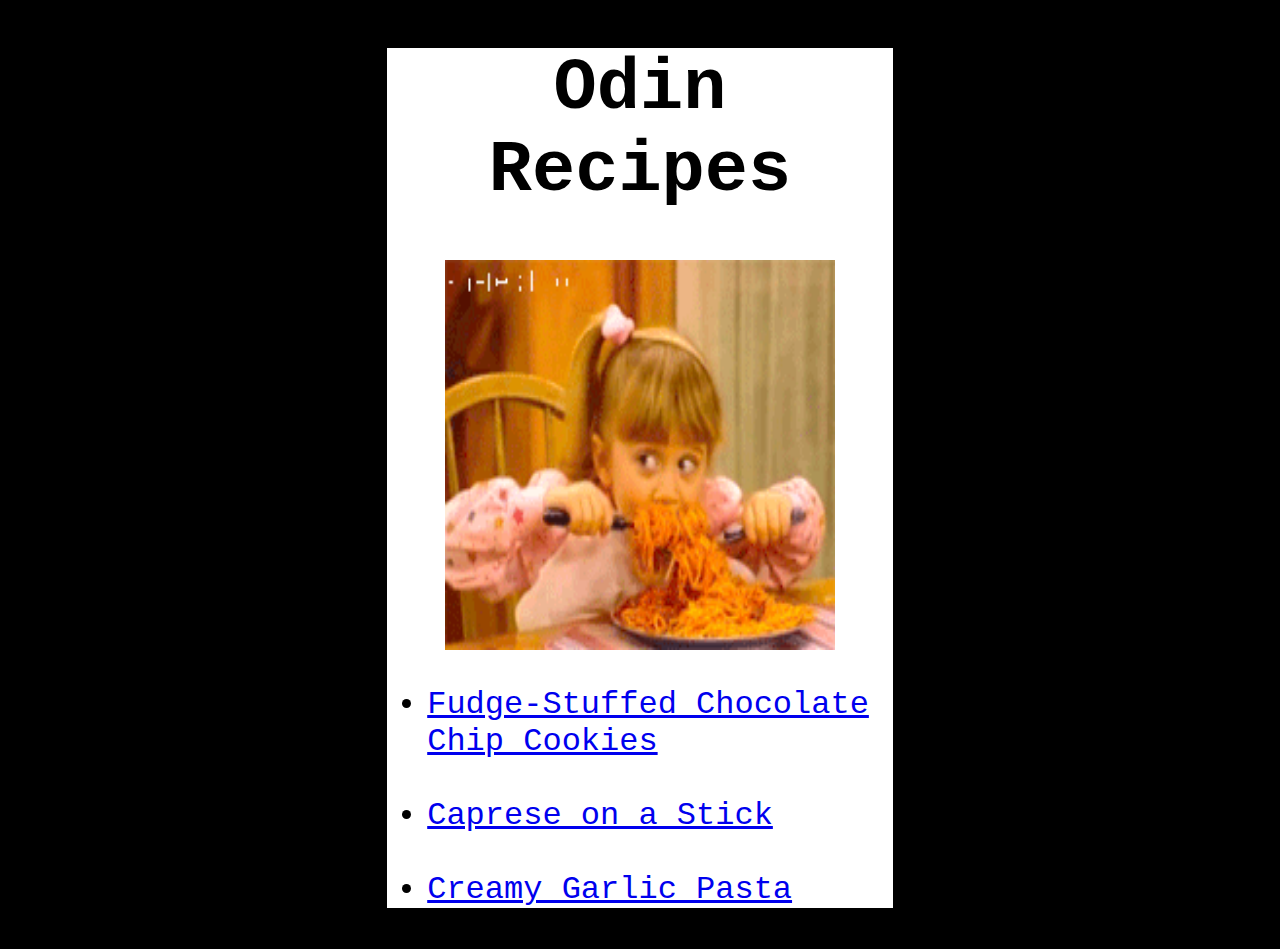
<file: index.html>
<!DOCTYPE html> 
<html lang="en">
    
    <head>
        <link rel="stylesheet" href="styles.css">
        <title>Odin Recipies</title>
        <meta charset="UTD-8"
    </head>

    <body>

        <form>
       
            <h1>Odin Recipes</h1>

            <img src="./recipes/hungry.gif" alt="Girl eating spaghetti">

            <ul class="recipes">
                <li><a href="./recipes/fudge-ccc.html">Fudge-Stuffed Chocolate Chip Cookies</a></li><br>
                <li><a href="./recipes/caprese.html">Caprese on a Stick</a></li><br>
                <li><a href="./recipes/pasta.html">Creamy Garlic Pasta</a>
            </ul>
        
        

        </form>
     </body>
</html>
</file>
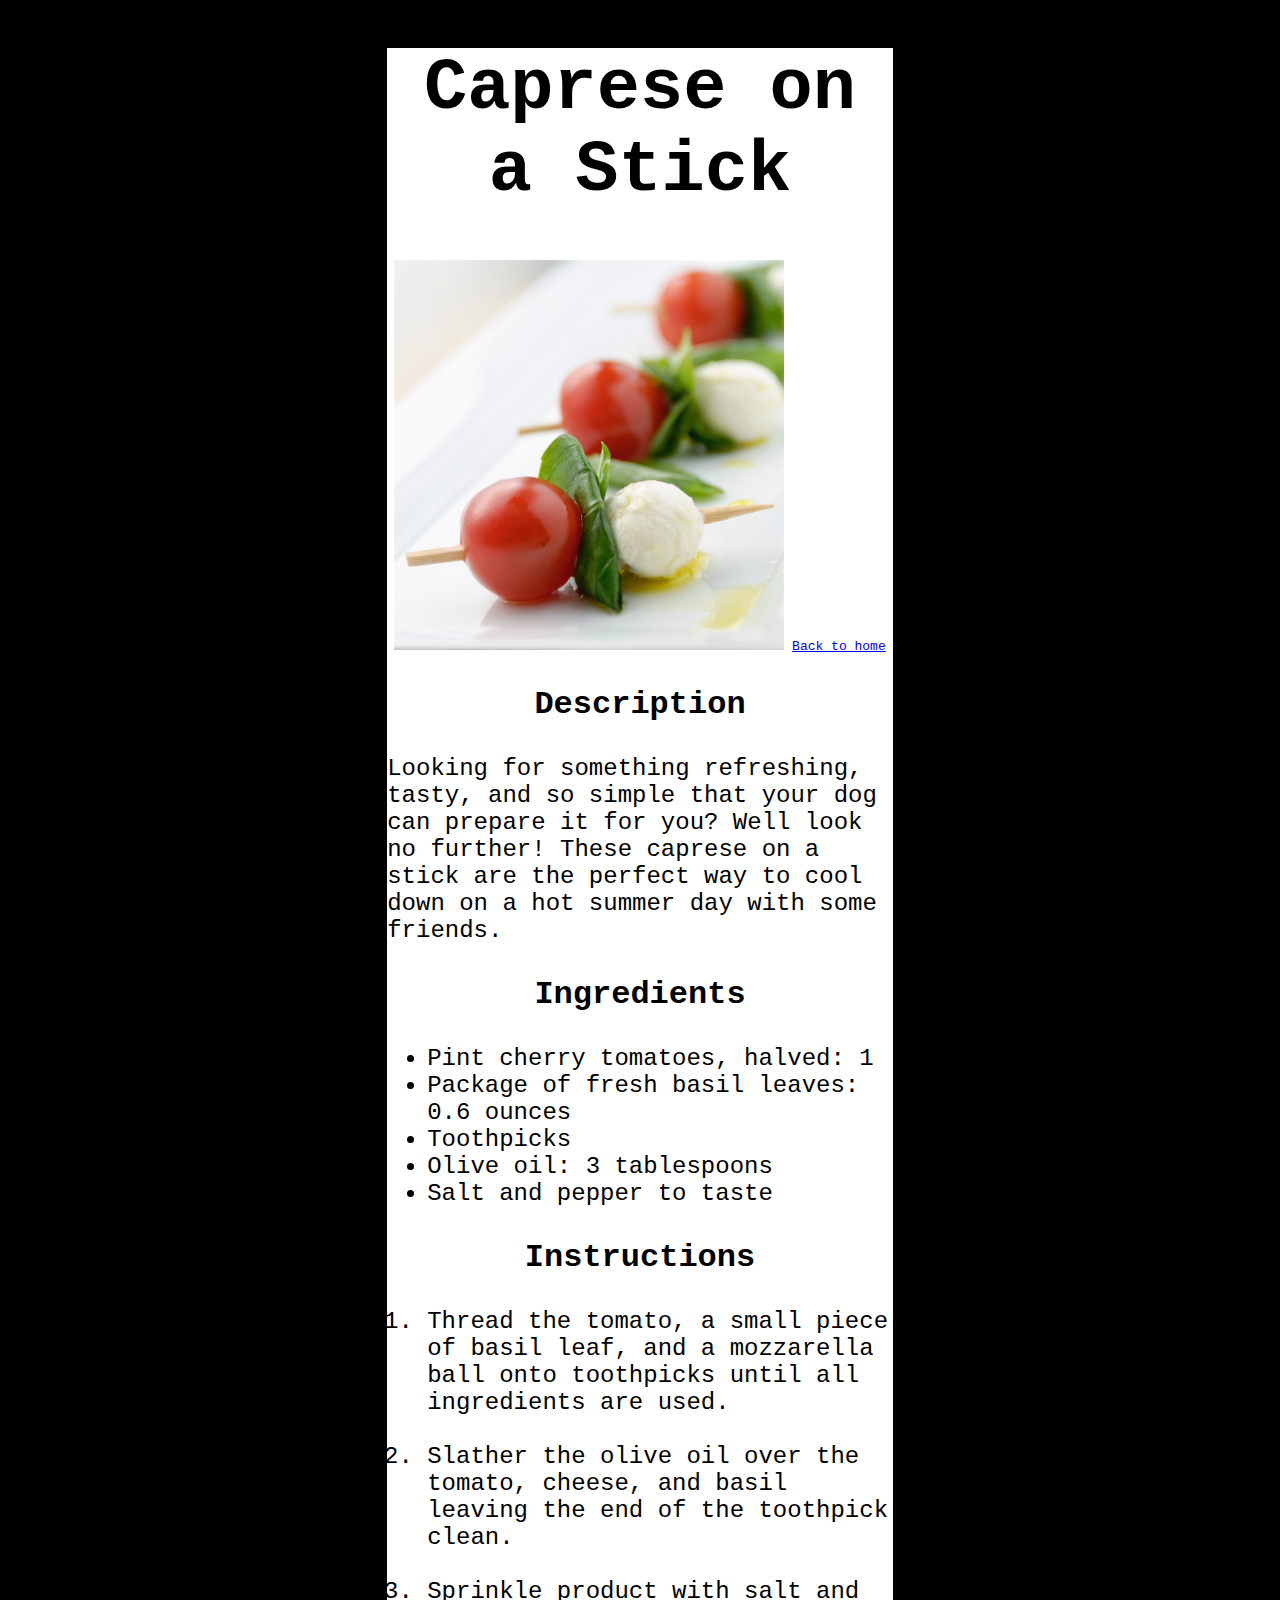
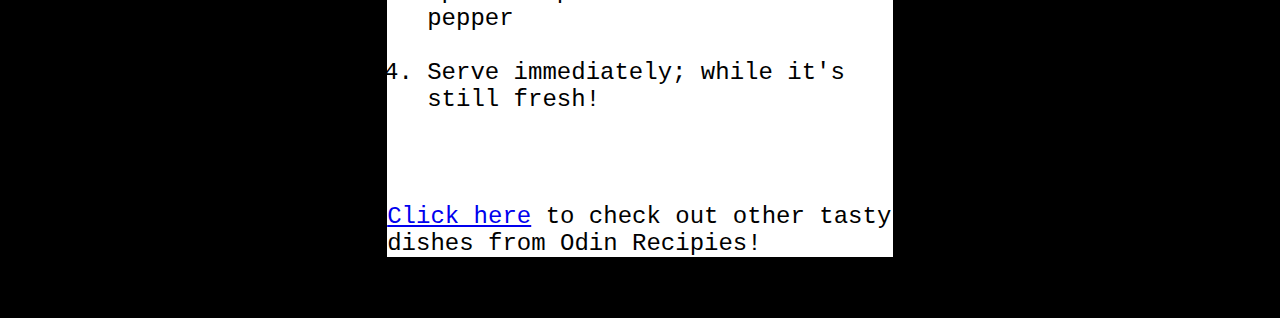
<file: recipes/caprese.html>
<!DOCTYPE html>
<html lang="en">
   
    <head>
        <title>Caprese on a Stick</title>
        <meta charset="UTF-8">
        <link rel="stylesheet" href="../styles.css">
    </head>

    <body>

        <form>

            <h1>Caprese on a Stick</h1>

            <img src="./caprese.jpg" alt="Stick with delicious-looking veggies threaded on">

            <a href="../index.html">Back to home</a>

            <h3>Description</h3>

            <p>Looking for something refreshing, tasty, and so simple that your dog can prepare it for you? Well look no further! These caprese on a stick are the perfect way to cool down on 
                a hot summer day with some friends.</p>

            <h3>Ingredients</h3>

            <ul>
                <li>Pint cherry tomatoes, halved: 1</li>
                <li>Package of fresh basil leaves: 0.6 ounces</li>
                <li>Toothpicks</li>
                <li>Olive oil: 3 tablespoons</li>
                <li>Salt and pepper to taste</li>
            </ul>

            <h3>Instructions</h3>

            <ol>
                <li>Thread the tomato, a small piece of basil leaf, and a mozzarella ball onto toothpicks until all ingredients are used.</li><br>
                <li>Slather the olive oil over the tomato, cheese, and basil leaving the end of the toothpick clean.</li><br>
                <li>Sprinkle product with salt and pepper</li><br>
                <li>Serve immediately; while it's still fresh!</li><br>
            </ol><br>
            
            <p><a href="../index.html">Click here</a> to check out other tasty dishes
            from Odin Recipies!</a></p>

        </form>
    </body>
</html>
</file>
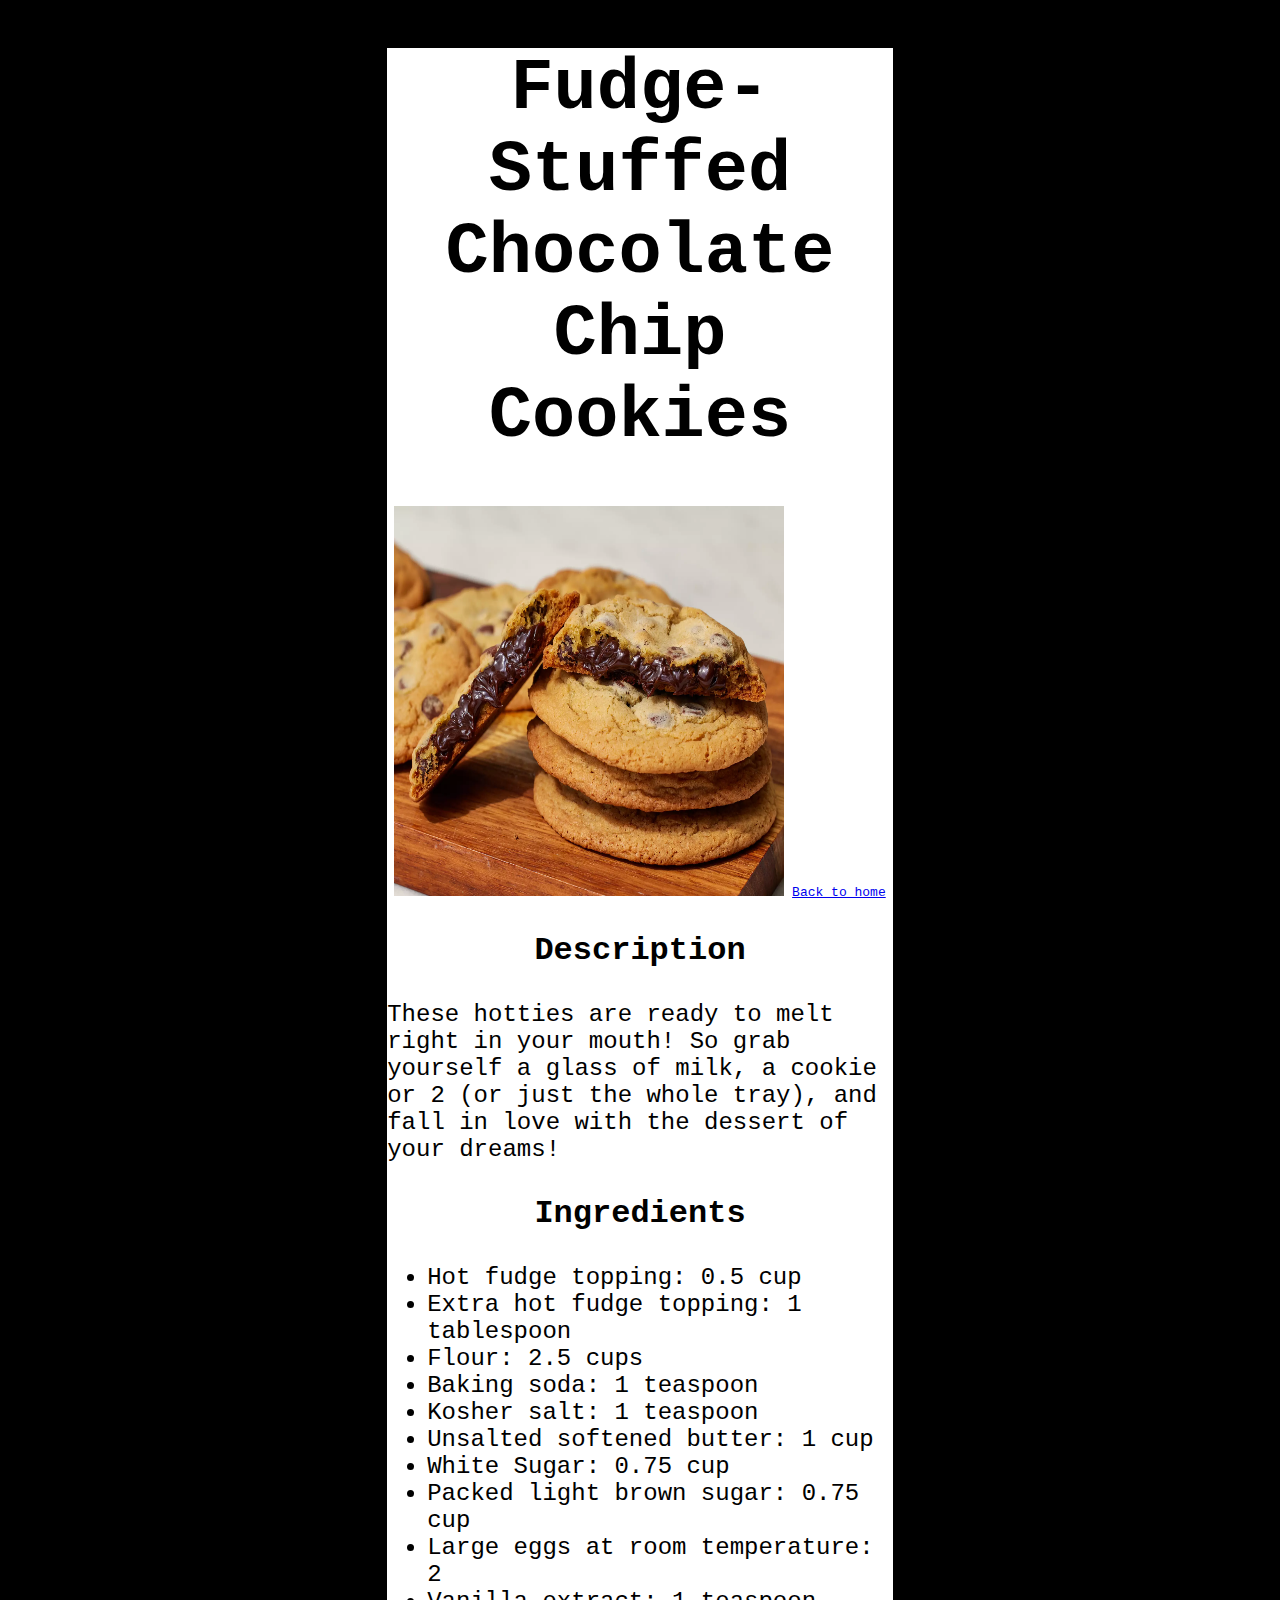
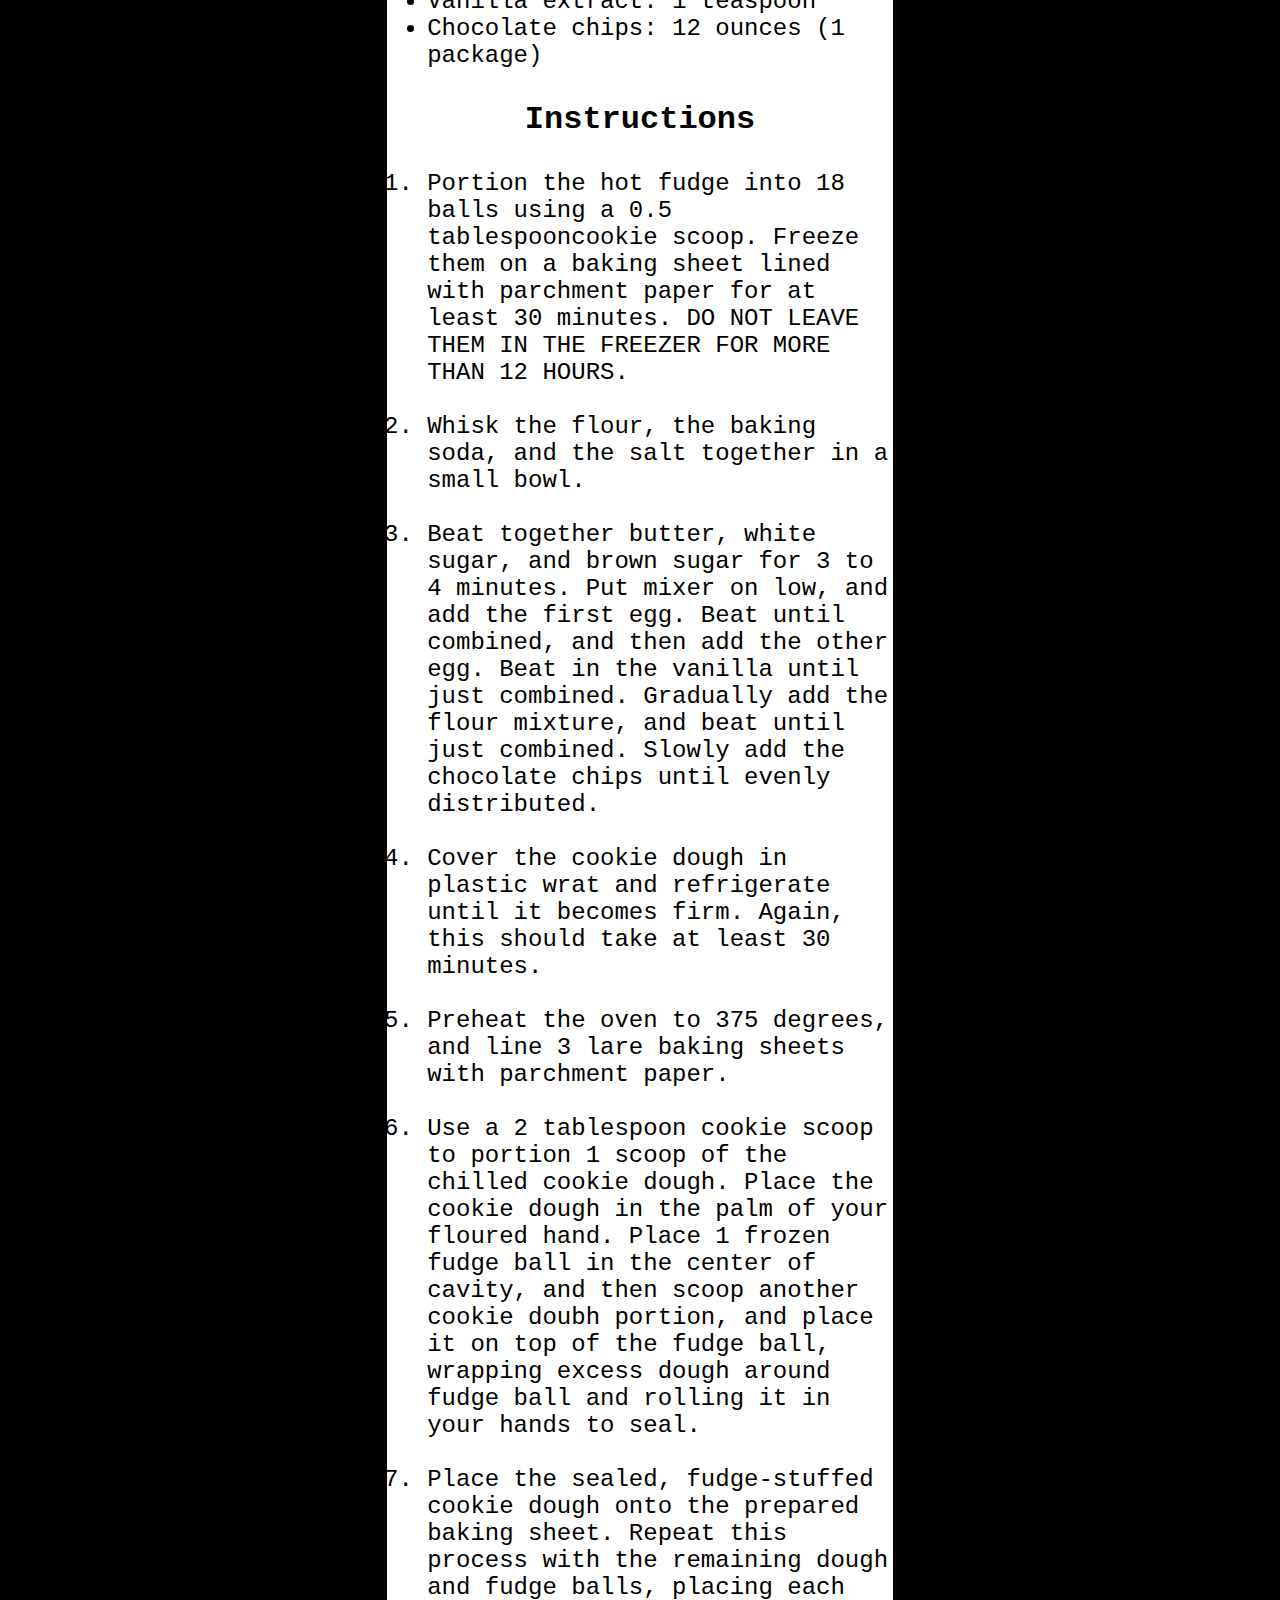
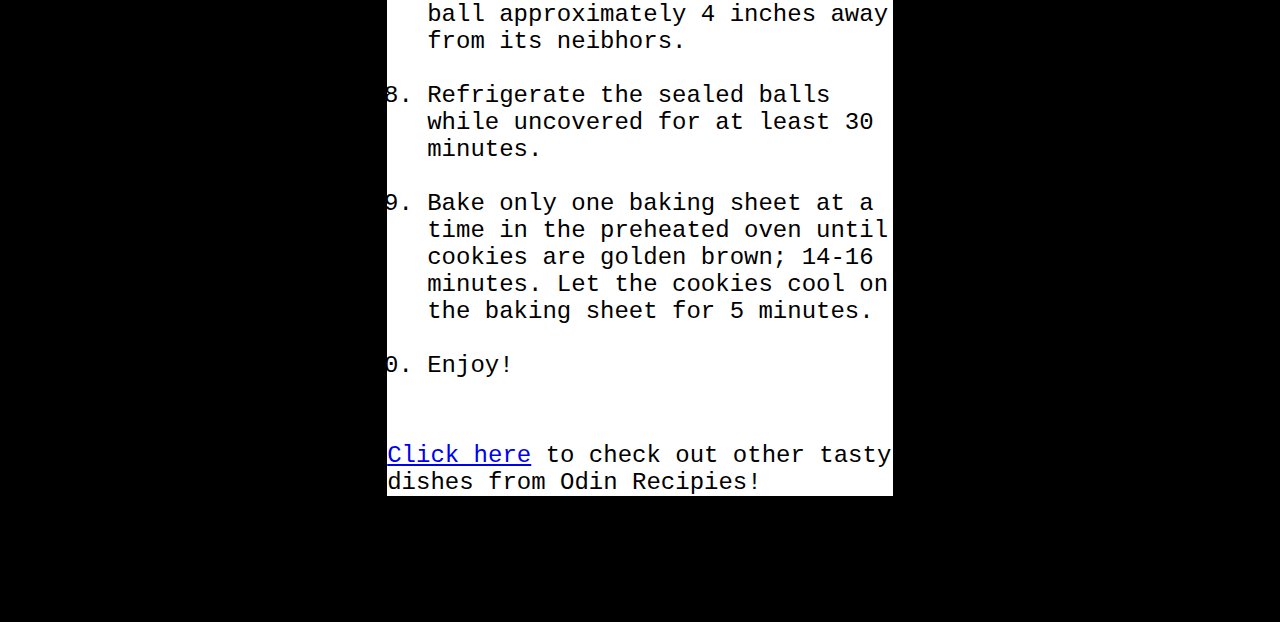
<file: recipes/fudge-ccc.html>
<!DOCTYPE html> 
<html lang="en">
    
    <head>
        <title>Odin Recipies</title>
        <meta charset="UTD-8">
        <link rel="stylesheet" href="../styles.css"
    </head>

    <body>
   
        <form>
            <h1>Fudge-Stuffed Chocolate Chip Cookies</h1>
        
            <img src="ccc.jpg" alt="Tasty-looking cookies.">

            <a href="../index.html">Back to home</a>

            <h3>Description</h3>
            
            <p>These hotties are ready to melt right in your mouth! So grab 
                yourself a glass of milk, a cookie or 2 (or just the whole tray), 
                and fall in love with the dessert of your dreams!</p>
            
            <h3>Ingredients</h3>
            <ul>
                <li>Hot fudge topping: 0.5 cup</li>
                <li>Extra hot fudge topping: 1 tablespoon
                <li>Flour: 2.5 cups</li>
                <li>Baking soda: 1 teaspoon</li>
                <li>Kosher salt: 1 teaspoon</li>
                <li>Unsalted softened butter: 1 cup</li>
                <li>White Sugar: 0.75 cup</li>
                <li>Packed light brown sugar: 0.75 cup</li>
                <li>Large eggs at room temperature: 2</li>
                <li>Vanilla extract: 1 teaspoon</li>
                <li>Chocolate chips: 12 ounces (1 package)</li>
            </ul>

            <h3>Instructions</h3>

            <ol>
                <li>Portion the hot fudge into 18 balls using a 0.5 tablespooncookie 
                    scoop. Freeze them on a baking sheet lined with parchment
                    paper for at least 30 minutes. DO NOT LEAVE THEM IN THE
                FREEZER FOR MORE THAN 12 HOURS.</li><br>
                <li>Whisk the flour, the baking soda, and the salt together in a 
                    small bowl.
                </li><br>
                <li>Beat together butter, white sugar, and brown sugar for 3 to 4
                    minutes. Put mixer on low, and add the first egg. Beat until 
                    combined, and then add the other egg. Beat in the vanilla until 
                    just combined. Gradually add the flour mixture, and beat until just
                    combined. Slowly add the chocolate chips until evenly distributed.
                </li><br>
                <li>Cover the cookie dough in plastic wrat and refrigerate until it 
                    becomes firm. Again, this should take at least 30 minutes.</li><br>
                <li>Preheat the oven to 375 degrees, and line 3 lare baking sheets 
                    with parchment paper.</li><br>
                <li>Use a 2 tablespoon cookie scoop to portion 1 scoop of the chilled
                    cookie dough. Place the cookie dough in the palm of your floured
                    hand. Place 1 frozen fudge ball in the center of cavity, and then
                    scoop another cookie doubh portion, and place it on top of the 
                    fudge ball, wrapping excess dough around fudge ball and rolling it
                    in your hands to seal.</li><br>
                <li>Place the sealed, fudge-stuffed cookie dough onto the prepared 
                    baking sheet. Repeat this process with the remaining dough and 
                    fudge balls, placing each ball approximately 4 inches away from 
                    its neibhors.</li><br>
                <li>Refrigerate the sealed balls while uncovered for at least 30 
                    minutes.</li><br>
                <li>Bake only one baking sheet at a time in the preheated oven until 
                    cookies are golden brown; 14-16 minutes. Let the cookies cool on 
                    the baking sheet for 5 minutes.</li><br>
                    <li>Enjoy!</li>
            </ol><br>
                
            <p><a href="../index.html">Click here</a> to check out other tasty dishes
                from Odin Recipies!</a></p>
        </form>
    </body>
</html>
</file>
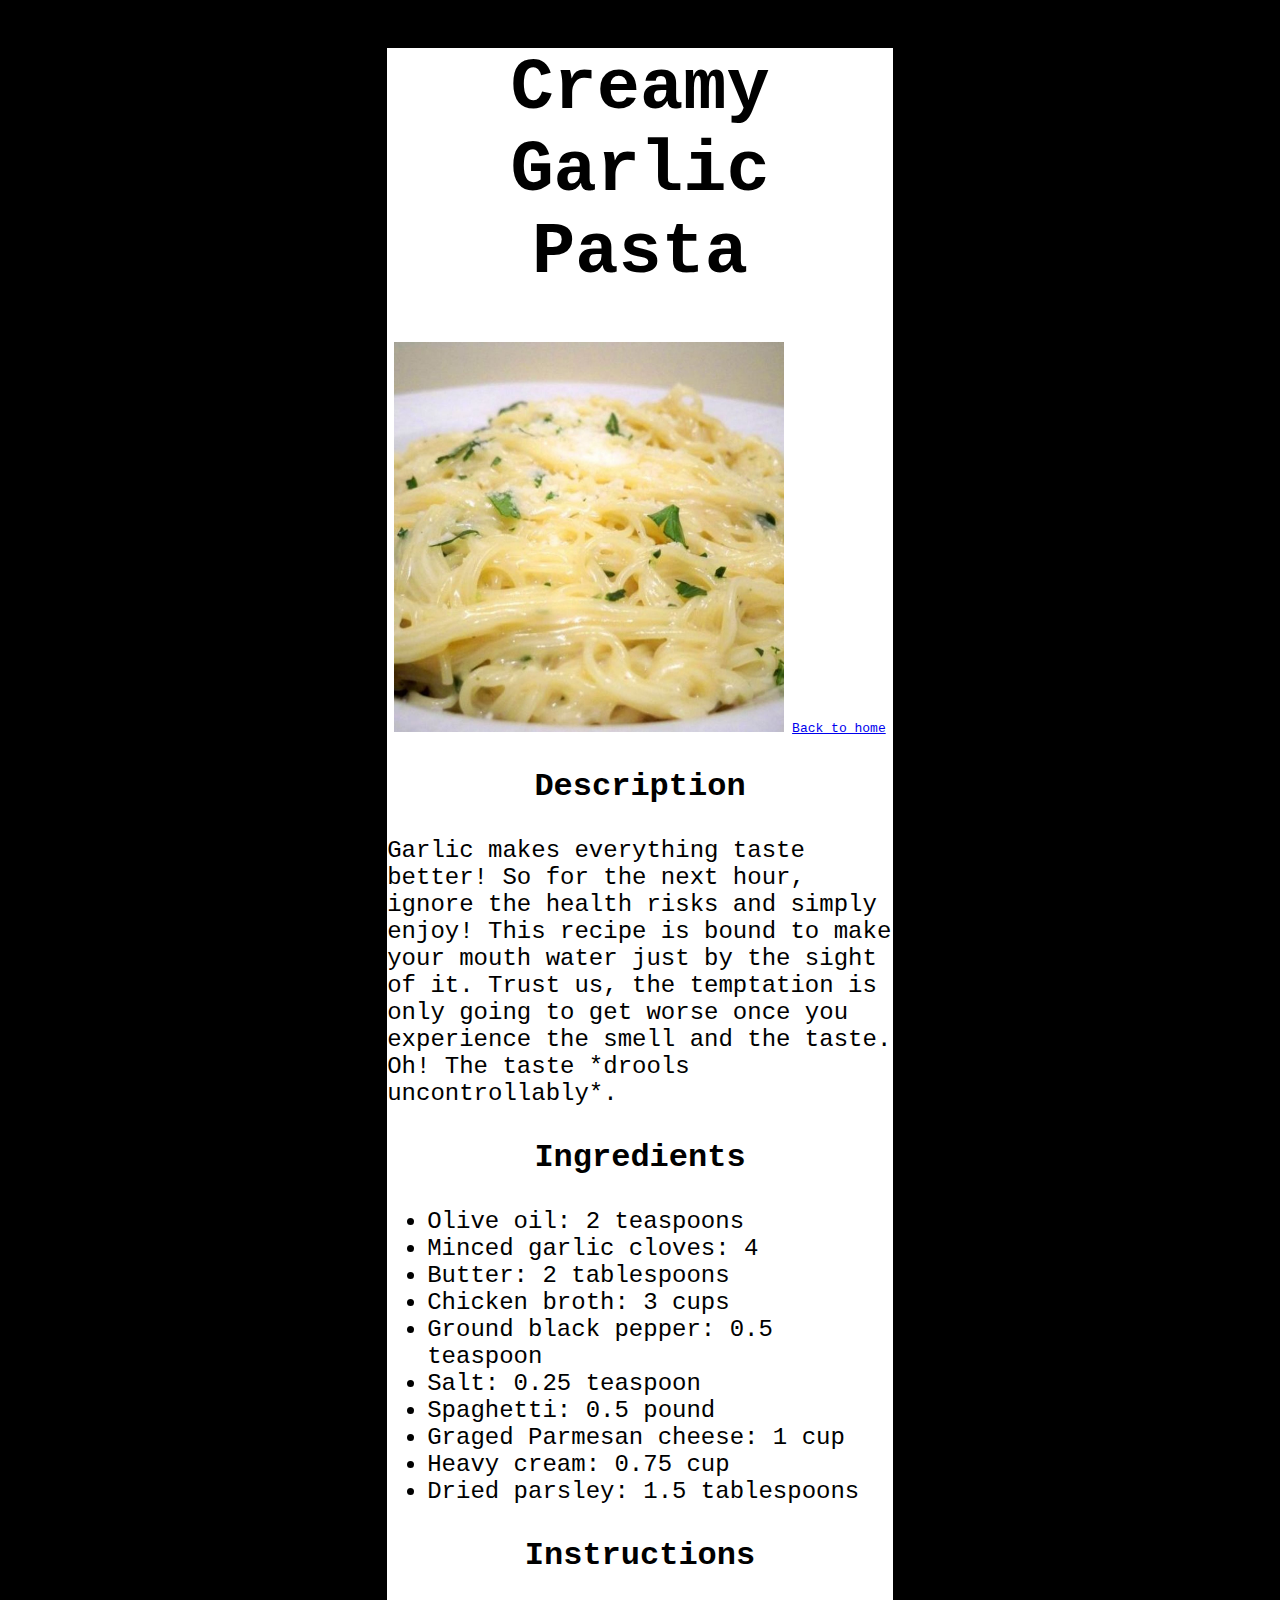
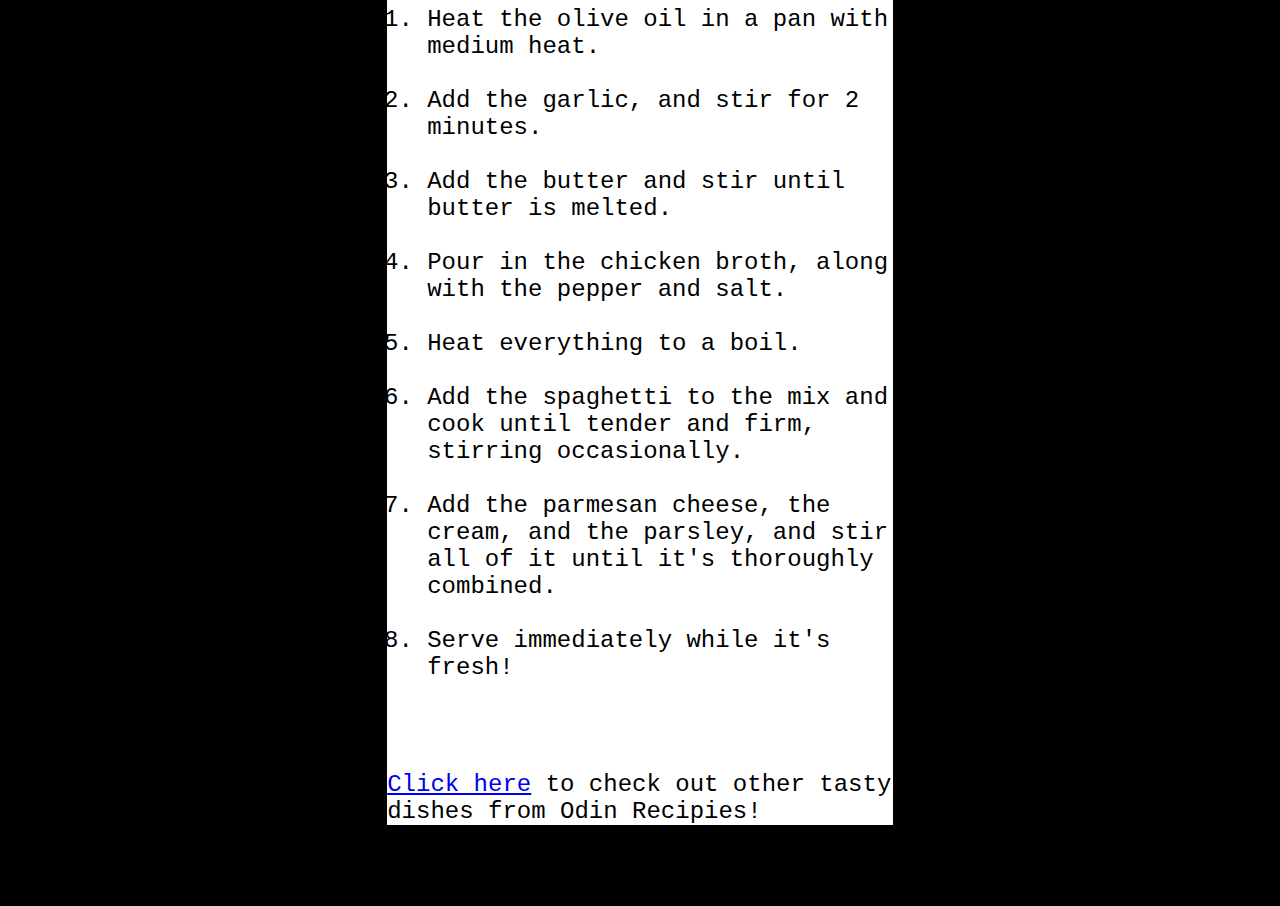
<file: recipes/pasta.html>
<!DOCTYPE html>
<html lang="en">
   
    <head>
        <title>Creamy Garlic Pasta</title>
        <meta charset="UTFk-8">
        <link rel="stylesheet" href="../styles.css">
    </head>

    <body>
        
        <form>
            <h1>Creamy Garlic Pasta</h1>

            <img src="./pasta.jpeg" alt="Noodles slathered in butter.">

            <a href="../index.html">Back to home</a>

            <h3>Description</h3>

            <p>Garlic makes everything taste better! So for the next hour, ignore the health risks and simply enjoy! This recipe is bound to make your mouth water just by the sight of it. Trust
                us, the temptation is only going to get worse once you experience the smell and the taste. Oh! The taste *drools uncontrollably*.

            <h3>Ingredients</h3>

            <ul>
                <li>Olive oil: 2 teaspoons</li>
                <li>Minced garlic cloves: 4</li>
                <li>Butter: 2 tablespoons</li>
                <li>Chicken broth: 3 cups</li>
                <li>Ground black pepper: 0.5 teaspoon</li>
                <li>Salt: 0.25 teaspoon</li>
                <li>Spaghetti: 0.5 pound</li>
                <li>Graged Parmesan cheese: 1 cup</li>
                <li>Heavy cream: 0.75 cup</li>
                <li>Dried parsley: 1.5 tablespoons</li>
            </ul>

            <h3>Instructions</h3>

            <ol>
                <li>Heat the olive oil in a pan with medium heat.</li><br>
                <li>Add the garlic, and stir for 2 minutes.</li><br>
                <li>Add the butter and stir until butter is melted.</li><br>
                <li>Pour in the chicken broth, along with the pepper and salt.</li><br>
                <li>Heat everything to a boil.</li><br>
                <li>Add the spaghetti to the mix and cook until tender and firm, stirring occasionally.</li><br>
                <li>Add the parmesan cheese, the cream, and the parsley, and stir all of it until it's thoroughly combined.</li><br>
                <li>Serve immediately while it's fresh!</li><br>
            </ol><br>
            
            <p><a href="../index.html">Click here</a> to check out other tasty dishes
            from Odin Recipies!</a></p>
        
        </form>
    </body>
</html>
</file>
<file: styles.css>
body{
    background-color: black;
    font-family: monospace;
   
}

form{
    background-color: rgb(255, 255, 255);
    text-align: center;
    width: 40%;
    margin: auto;
}

p, ol, ul{
    font-size: 18pt;
    text-align: left;
   
}

img{
    height: 30em;
    width: 30em;
}

h1{
    font-size: 72px;
}
.recipes{
    font-size: 24pt;
}
h3{
    font-size: 24pt;
    font-weight: bold:
}
</file>
